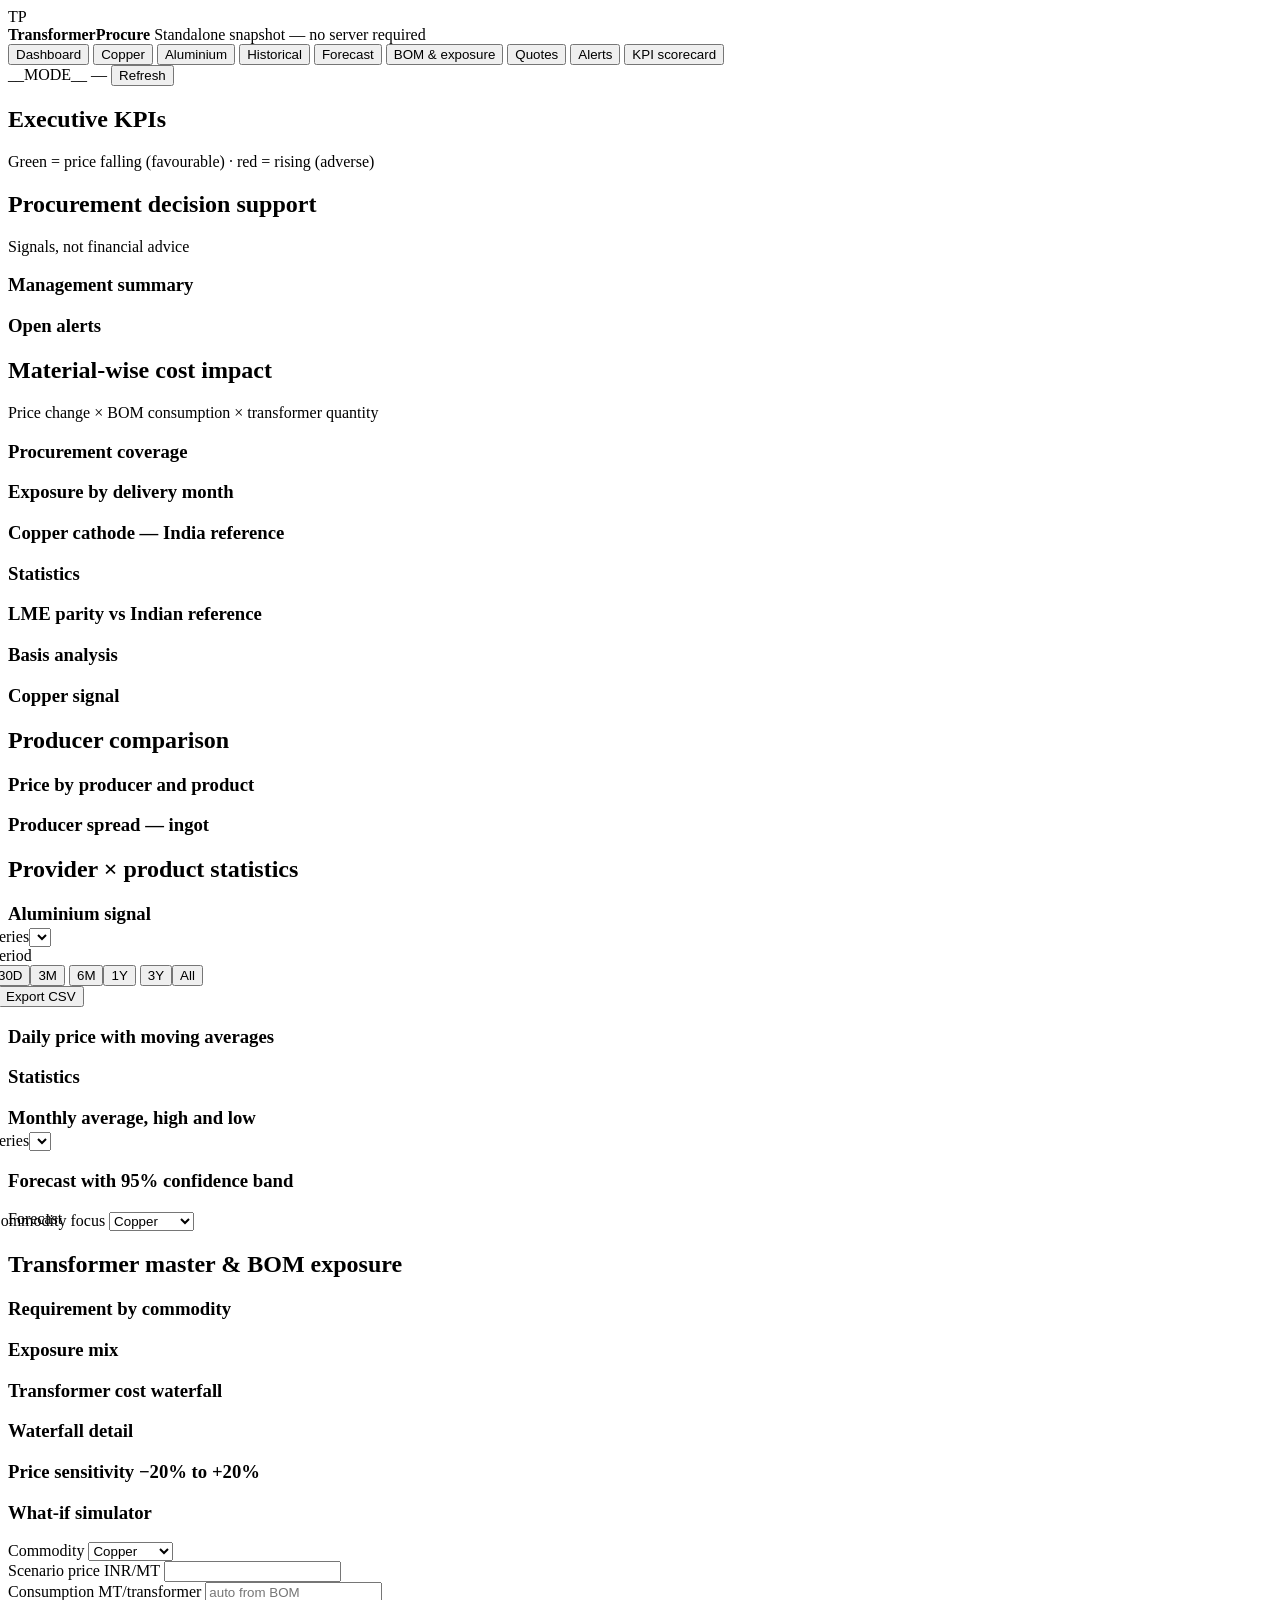
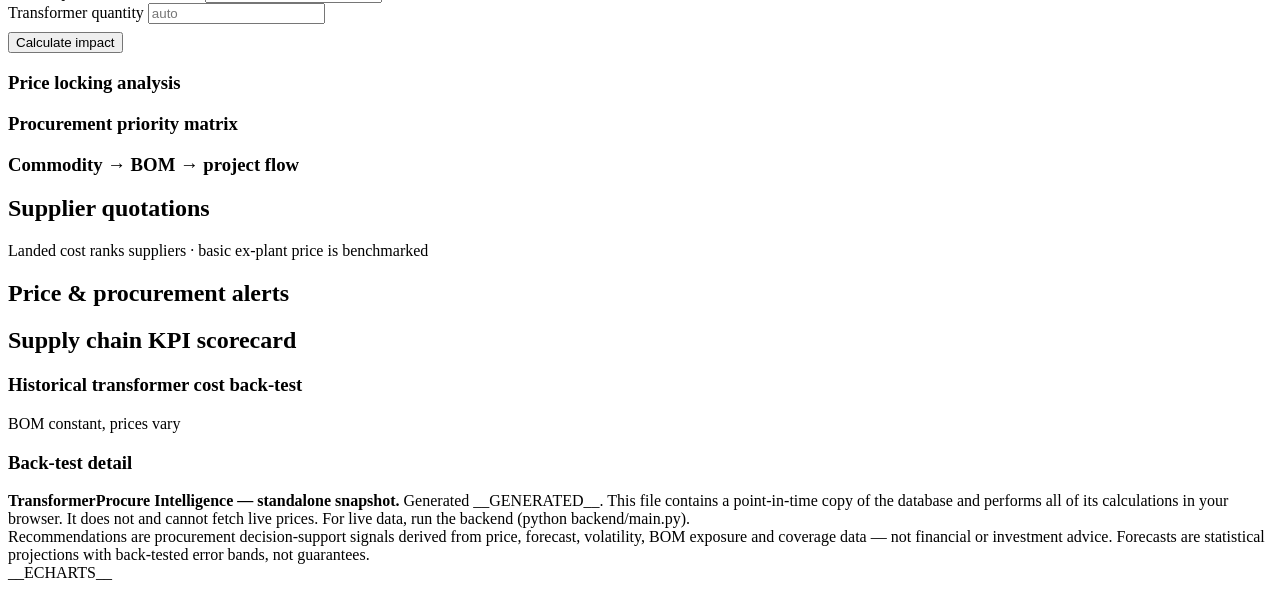
<file: frontend/standalone_shell.html>
<!DOCTYPE html>
<html lang="en">
<head>
<meta charset="utf-8">
<meta name="viewport" content="width=device-width,initial-scale=1">
<title>TransformerProcure Intelligence — standalone snapshot</title>
<link rel="icon" href="data:image/svg+xml,<svg xmlns='http://www.w3.org/2000/svg' viewBox='0 0 100 100'><rect width='100' height='100' rx='20' fill='%23F0A202'/><text y='72' x='50' font-size='62' text-anchor='middle' font-family='monospace' font-weight='700'>T</text></svg>">
<style>
/*__CSS__*/
</style>
</head>
<body>

<header class="topbar">
  <div class="topbar-main">
    <div class="brand">
      <div class="brand-mark">TP</div>
      <div class="brand-text">
        <b>TransformerProcure</b>
        <span>Standalone snapshot — no server required</span>
      </div>
    </div>
    <nav class="nav">
      <button data-page="dashboard" class="active">Dashboard</button>
      <button data-page="copper">Copper</button>
      <button data-page="aluminium">Aluminium</button>
      <button data-page="historical">Historical</button>
      <button data-page="forecast">Forecast</button>
      <button data-page="bom">BOM &amp; exposure</button>
      <button data-page="quotes">Quotes</button>
      <button data-page="alerts">Alerts</button>
      <button data-page="kpi">KPI scorecard</button>
    </nav>
    <div class="topbar-right">
      <span class="pill demo" id="modePill"><span class="dot"></span>__MODE__</span>
      <span class="pill" id="freshness" title="How old this build is"><span class="dot"></span>—</span>
      <button class="btn sm" onclick="location.reload()" title="Reload now">Refresh</button>
    </div>
  </div>
  <div id="bannerHost"></div>
</header>

<main>
<section class="page active" id="page-dashboard">
  <div class="section">
    <div class="section-head"><h2>Executive KPIs</h2>
      <span class="sub">Green = price falling (favourable) · red = rising (adverse)</span></div>
    <div class="grid g3" id="kpiStrip"></div>
  </div>
  <div class="section" id="execBlock"></div>
  <div class="section">
    <div class="section-head"><h2>Procurement decision support</h2>
      <span class="sub">Signals, not financial advice</span></div>
    <div class="grid g2" id="signalBlock"></div>
  </div>
  <div class="section grid g32">
    <div class="card"><div class="card-head"><h3>Management summary</h3></div>
      <div id="summaryBlock"></div></div>
    <div class="card"><div class="card-head"><h3>Open alerts</h3></div>
      <div id="dashAlerts"></div></div>
  </div>
  <div class="section">
    <div class="section-head"><h2>Material-wise cost impact</h2>
      <span class="sub">Price change × BOM consumption × transformer quantity</span></div>
    <div class="card pad0"><div id="impactTable"></div></div>
  </div>
  <div class="section grid g23">
    <div class="card"><div class="card-head"><h3>Procurement coverage</h3></div>
      <div id="coverageTable"></div></div>
    <div class="card"><div class="card-head"><h3>Exposure by delivery month</h3></div>
      <div id="chartMonthly" class="chart"></div></div>
  </div>
</section>

<section class="page" id="page-copper">
  <div class="section grid g32">
    <div class="card"><div class="card-head"><h3>Copper cathode — India reference</h3></div>
      <div id="chartCuPrice" class="chart lg"></div></div>
    <div class="card"><div class="card-head"><h3>Statistics</h3></div><div id="cuStats"></div></div>
  </div>
  <div class="section grid g2">
    <div class="card"><div class="card-head"><h3>LME parity vs Indian reference</h3></div>
      <div id="chartCuParity" class="chart"></div></div>
    <div class="card"><div class="card-head"><h3>Basis analysis</h3></div><div id="cuParity"></div></div>
  </div>
  <div class="section"><div class="card"><div class="card-head"><h3>Copper signal</h3></div>
    <div id="cuReco"></div></div></div>
</section>

<section class="page" id="page-aluminium">
  <div class="section">
    <div class="section-head"><h2>Producer comparison</h2></div>
    <div class="grid g3" id="alCompare"></div>
  </div>
  <div class="section grid g2">
    <div class="card"><div class="card-head"><h3>Price by producer and product</h3></div>
      <div id="chartAlProviders" class="chart"></div></div>
    <div class="card"><div class="card-head"><h3>Producer spread — ingot</h3></div>
      <div id="chartAlSpread" class="chart"></div></div>
  </div>
  <div class="section">
    <div class="section-head"><h2>Provider × product statistics</h2></div>
    <div class="card pad0"><div id="alStatsTable"></div></div>
  </div>
  <div class="section"><div class="card"><div class="card-head"><h3>Aluminium signal</h3></div>
    <div id="alReco"></div></div></div>
</section>

<section class="page" id="page-historical">
  <div class="filters" style="margin:-16px -18px 16px;border-radius:0">
    <div class="field"><label>Series</label><select id="histSeries"></select></div>
    <div class="field"><label>Period</label>
      <div class="seg" id="periodSeg">
        <button data-days="30">30D</button><button data-days="90">3M</button>
        <button data-days="180">6M</button><button data-days="365" class="active">1Y</button>
        <button data-days="1095">3Y</button><button data-days="99999">All</button>
      </div></div>
    <div class="field"><label>&nbsp;</label>
      <button class="btn sm" onclick="SA.exportCsv()">Export CSV</button></div>
  </div>
  <div class="section grid g32">
    <div class="card"><div class="card-head"><h3>Daily price with moving averages</h3></div>
      <div id="chartHistory" class="chart lg"></div><div id="histMeta"></div></div>
    <div class="card"><div class="card-head"><h3>Statistics</h3></div><div id="histStats"></div></div>
  </div>
  <div class="section grid g2">
    <div class="card"><div class="card-head"><h3>Monthly average, high and low</h3></div>
      <div id="chartWeekly" class="chart"></div></div>
    <div class="card pad0"><div id="histTable"></div></div>
  </div>
</section>

<section class="page" id="page-forecast">
  <div class="filters" style="margin:-16px -18px 16px;border-radius:0">
    <div class="field"><label>Series</label><select id="fcSeries"></select></div>
  </div>
  <div class="section grid g32">
    <div class="card"><div class="card-head"><h3>Forecast with 95% confidence band</h3>
      <span class="spacer"></span><span class="tag warn">Forecast</span></div>
      <div id="chartForecast" class="chart lg"></div></div>
    <div class="card pad0"><div id="forecastTable"></div></div>
  </div>
  <div class="section" id="fcContext"></div>
</section>

<section class="page" id="page-bom">
  <div class="filters" style="margin:-16px -18px 16px;border-radius:0">
    <div class="field"><label>Commodity focus</label>
      <select id="bomCommodity"><option value="CU">Copper</option>
        <option value="AL">Aluminium</option></select></div>
  </div>
  <div class="section">
    <div class="section-head"><h2>Transformer master &amp; BOM exposure</h2></div>
    <div class="card pad0"><div id="bomTransformers"></div></div>
  </div>
  <div class="section grid g23">
    <div class="card"><div class="card-head"><h3>Requirement by commodity</h3></div>
      <div id="bomByCommodity"></div></div>
    <div class="card"><div class="card-head"><h3>Exposure mix</h3></div>
      <div id="chartExposureMix" class="chart"></div></div>
  </div>
  <div class="section grid g32">
    <div class="card"><div class="card-head"><h3>Transformer cost waterfall</h3></div>
      <div id="chartWaterfall" class="chart"></div></div>
    <div class="card"><div class="card-head"><h3>Waterfall detail</h3></div>
      <div id="waterfallMeta"></div></div>
  </div>
  <div class="section grid g23">
    <div class="card"><div class="card-head"><h3>Price sensitivity −20% to +20%</h3></div>
      <div id="chartSensitivity" class="chart"></div></div>
    <div class="card pad0"><div id="sensTable"></div></div>
  </div>
  <div class="section grid g2">
    <div class="card"><div class="card-head"><h3>What-if simulator</h3></div>
      <form onsubmit="SA.whatIf(event)">
        <div class="grid g2" style="gap:8px">
          <div class="field"><label>Commodity</label>
            <select name="commodity"><option value="CU">Copper</option>
              <option value="AL">Aluminium</option><option value="CRGO">CRGO</option>
              <option value="STEEL">Steel</option><option value="OIL">Oil</option></select></div>
          <div class="field"><label>Scenario price INR/MT</label>
            <input type="number" name="scenario_price" step="0.01" required></div>
          <div class="field"><label>Consumption MT/transformer</label>
            <input type="number" name="consumption_mt" step="0.0001" placeholder="auto from BOM"></div>
          <div class="field"><label>Transformer quantity</label>
            <input type="number" name="quantity" step="1" placeholder="auto"></div>
        </div>
        <button class="btn primary" type="submit" style="margin-top:8px">Calculate impact</button>
      </form>
      <div id="whatIfResult" style="margin-top:12px"></div></div>
    <div class="card"><div class="card-head"><h3>Price locking analysis</h3></div>
      <div id="lockResult"></div></div>
  </div>
  <div class="section grid g23">
    <div class="card"><div class="card-head"><h3>Procurement priority matrix</h3></div>
      <div id="chartMatrix" class="chart"></div></div>
    <div class="card"><div class="card-head"><h3>Commodity → BOM → project flow</h3></div>
      <div class="flow" id="flowChain"></div></div>
  </div>
</section>

<section class="page" id="page-quotes">
  <div class="section">
    <div class="section-head"><h2>Supplier quotations</h2>
      <span class="sub">Landed cost ranks suppliers · basic ex-plant price is benchmarked</span></div>
    <div class="card pad0"><div id="quotesTable"></div></div>
  </div>
</section>

<section class="page" id="page-alerts">
  <div class="section">
    <div class="section-head"><h2>Price &amp; procurement alerts</h2></div>
    <div class="card"><div id="alertList"></div></div>
  </div>
</section>

<section class="page" id="page-kpi">
  <div class="section">
    <div class="section-head"><h2>Supply chain KPI scorecard</h2></div>
    <div class="grid g2" id="procKpis"></div>
  </div>
  <div class="section grid g32">
    <div class="card"><div class="card-head"><h3>Historical transformer cost back-test</h3>
      <span class="spacer"></span><span class="sub faint">BOM constant, prices vary</span></div>
      <div id="chartCostBacktest" class="chart lg"></div></div>
    <div class="card"><div class="card-head"><h3>Back-test detail</h3></div>
      <div id="backtestMeta"></div></div>
  </div>
</section>
</main>

<footer>
  <b>TransformerProcure Intelligence — standalone snapshot.</b>
  Generated <span class="mono">__GENERATED__</span>. This file contains a point-in-time
  copy of the database and performs all of its calculations in your browser. It does not
  and cannot fetch live prices. For live data, run the backend
  (<span class="mono">python backend/main.py</span>).<br>
  Recommendations are procurement decision-support signals derived from price, forecast,
  volatility, BOM exposure and coverage data — not financial or investment advice.
  Forecasts are statistical projections with back-tested error bands, not guarantees.
</footer>

<script id="snapshot" type="application/base64">__DATA_B64__</script>
__ECHARTS__
<script>
/*__UTIL__*/
</script>
<script>
/*__CHARTS__*/
</script>
<script>
/*__APP__*/
</script>
</body>
</html>
</file>
